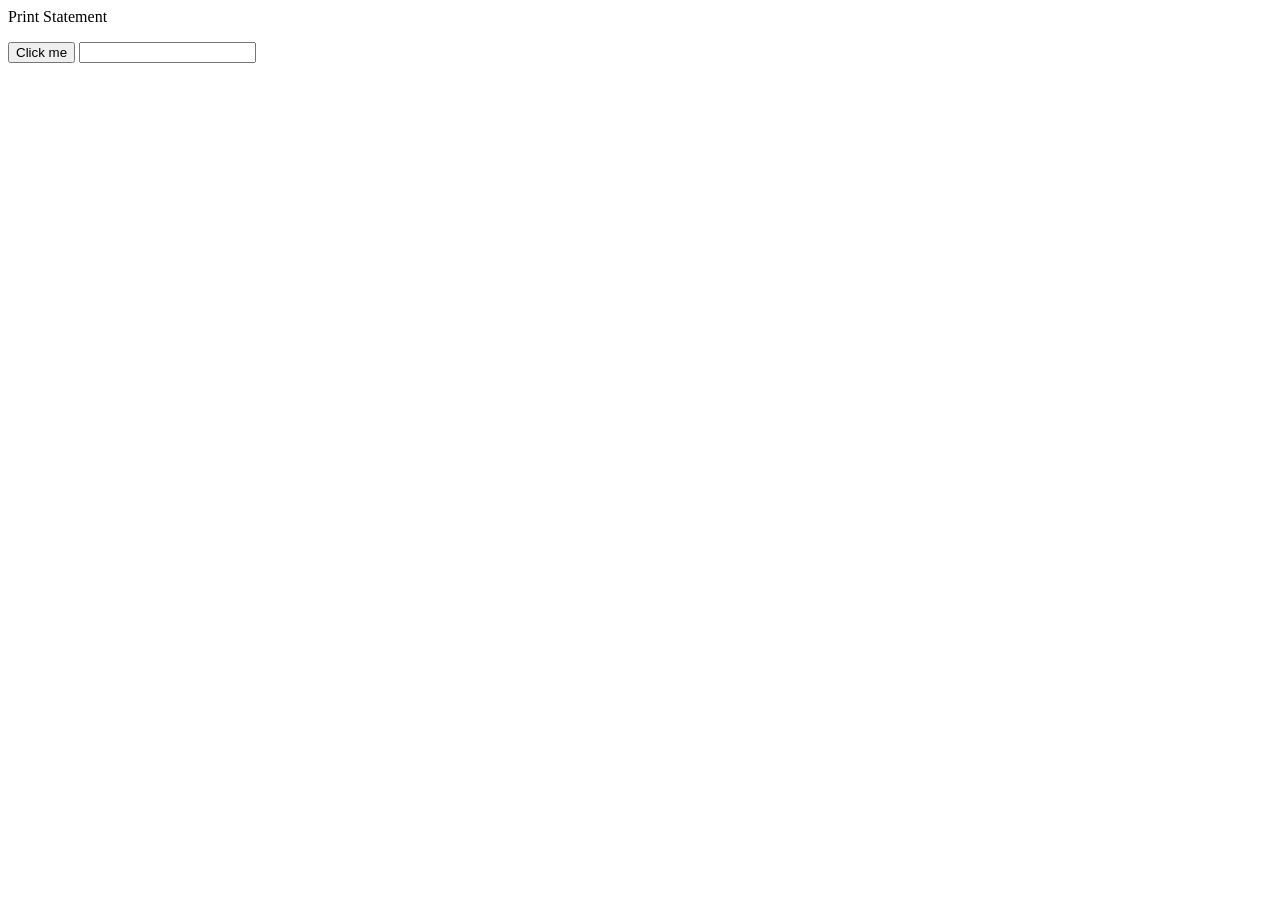
<file: batch210.html>
<html>
    <head></head>
    <body>
        <p id="ptag" class="pclass">This is my fourth class</p>
        <button onclick="alert('You clicked me!')">Click me</button>
        <input type="text" onchange="example()" id = "input">
        <p id = "inputField"></p>
    </body>
    <script src = "batch2.js"></script>
</html>
</file>
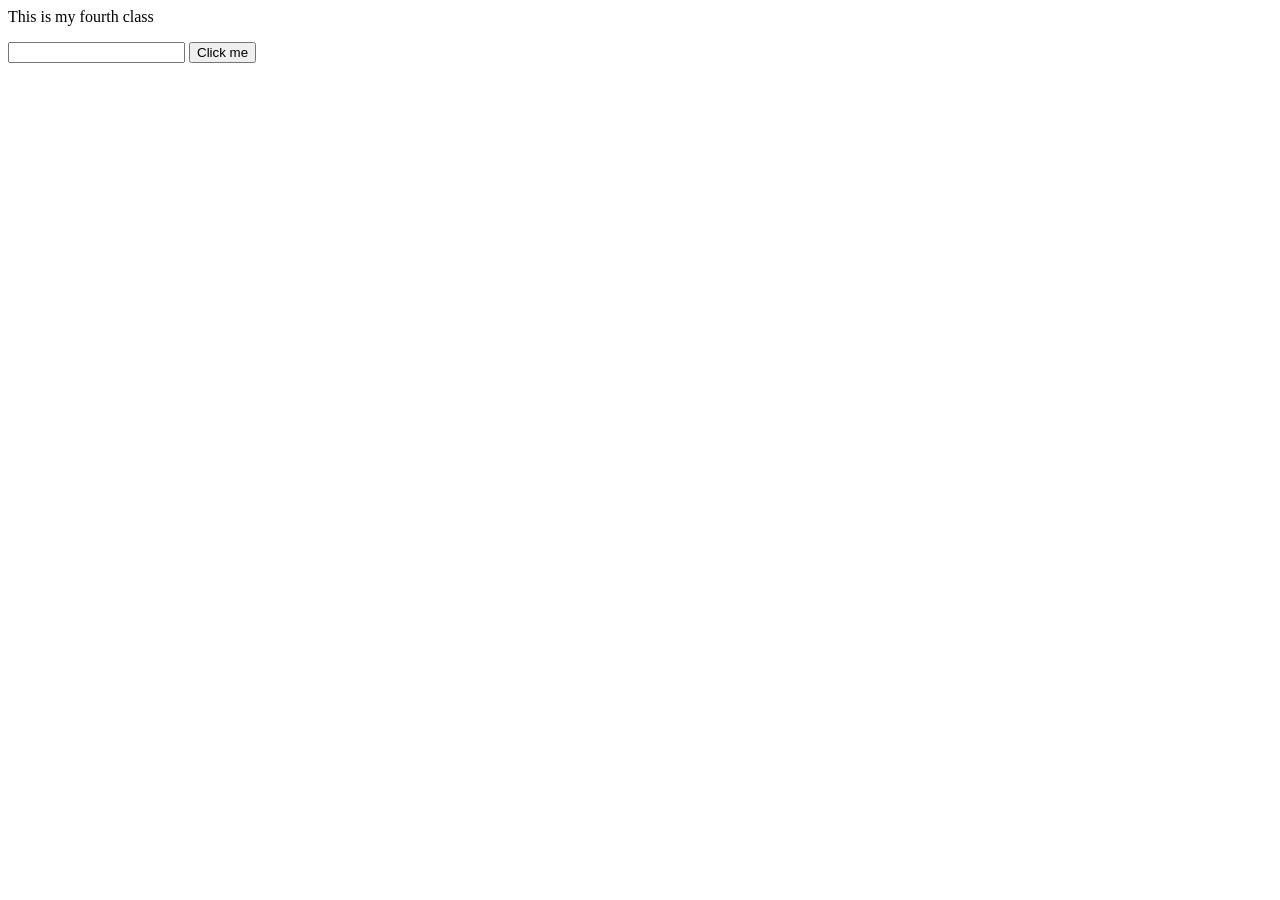
<file: tenth.html>
<html>

<head></head>

<body>
    <p class="pclass" id="ptag">Paragraph tag</p>
    <input type="text" onchange="newFunction()" id = "eventListener">
    <button onclick="alert('Clicked')">Click me</button>
    <p id="Ptag"></p>
</body>
<script src="script.js"></script>

</html>
</file>
